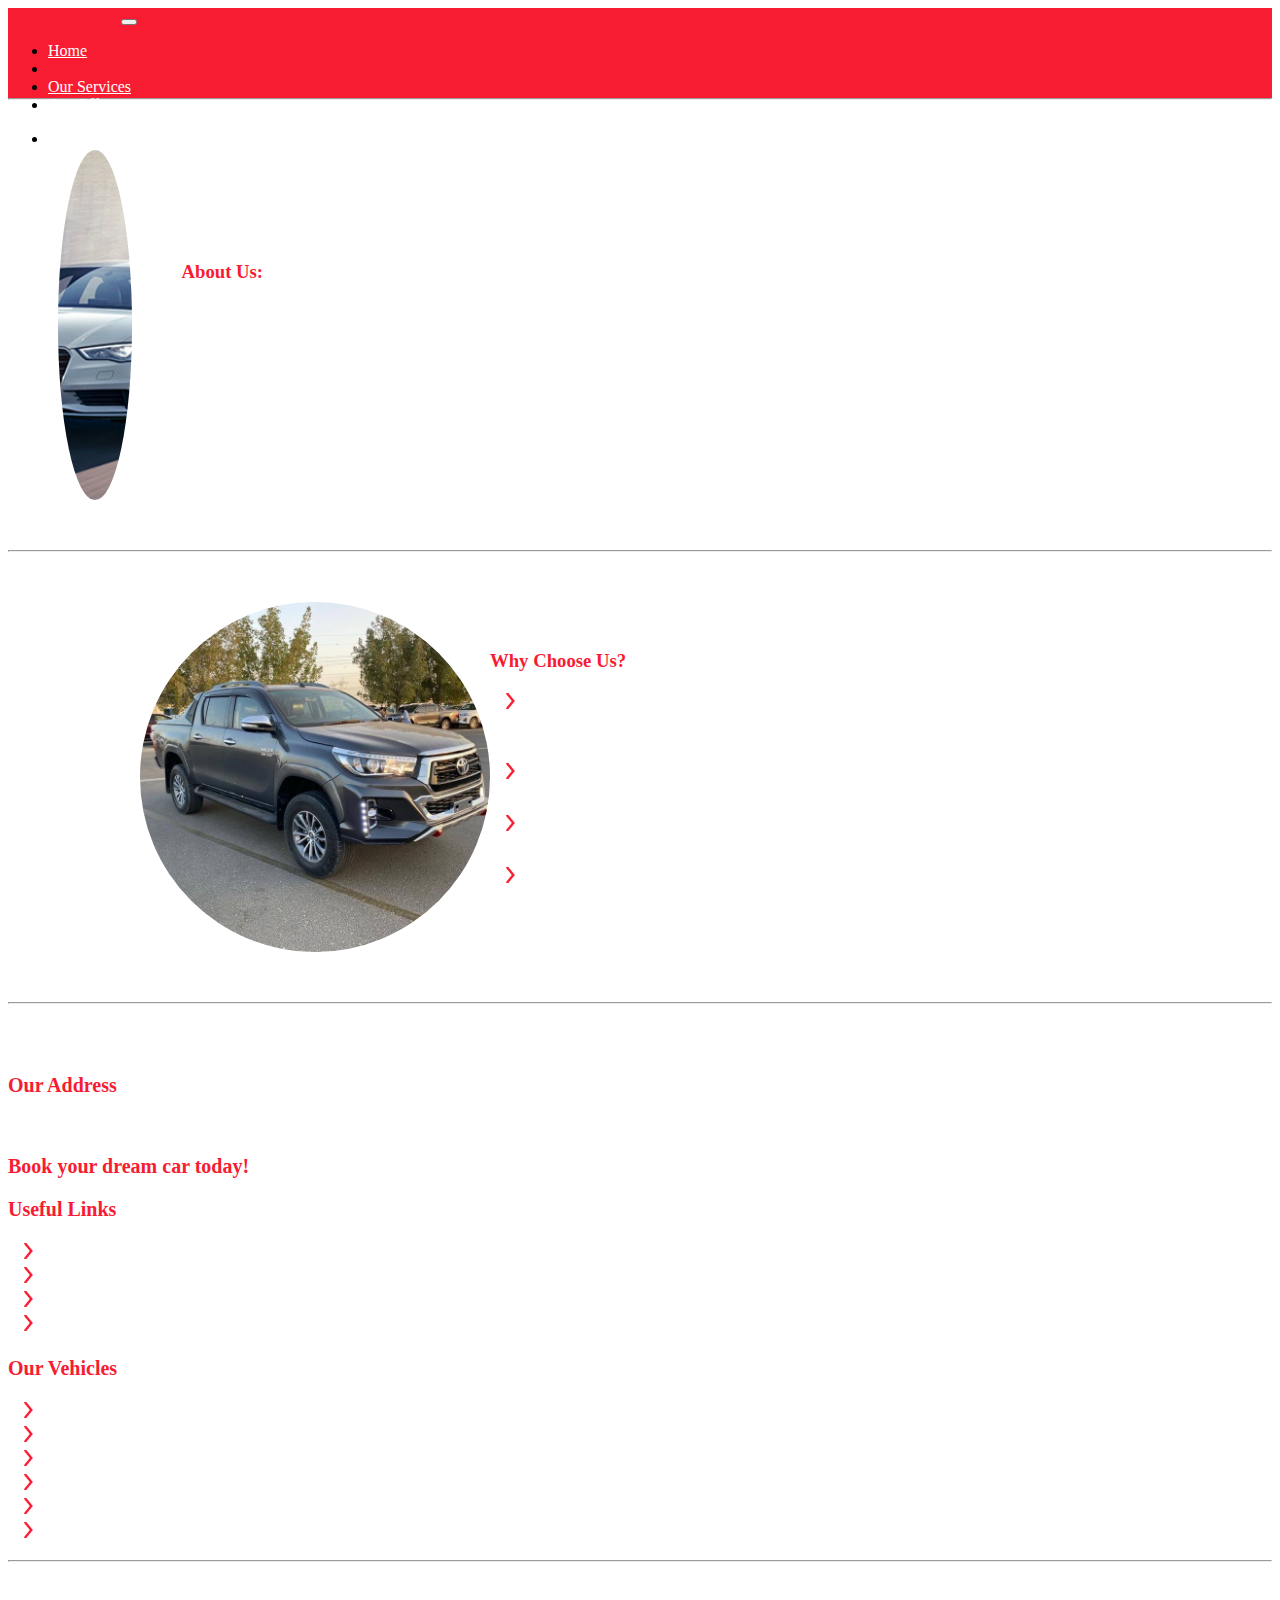
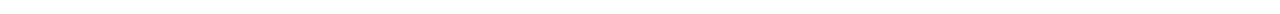
<file: about.html>
<!DOCTYPE html>
<html lang="en">

<head>
    <meta charset="UTF-8">
    <meta http-equiv="X-UA-Compatible" content="IE=edge">
    <meta name="viewport" content="width=device-width, initial-scale=1.0">
    <!-- Bootstrap CSS -->
    <link href="https://cdn.jsdelivr.net/npm/bootstrap@5.0.2/dist/css/bootstrap.min.css" rel="stylesheet" integrity="sha384-EVSTQN3/azprG1Anm3QDgpJLIm9Nao0Yz1ztcQTwFspd3yD65VohhpuuCOmLASjC" crossorigin="anonymous">

    <!-- Font Awesome -->
    <link rel="stylesheet" href="https://cdnjs.cloudflare.com/ajax/libs/font-awesome/6.1.1/css/all.min.css" integrity="sha512-KfkfwYDsLkIlwQp6LFnl8zNdLGxu9YAA1QvwINks4PhcElQSvqcyVLLD9aMhXd13uQjoXtEKNosOWaZqXgel0g==" crossorigin="anonymous" referrerpolicy="no-referrer"
    />

    <link rel="stylesheet" href="style.css">
    <title>About Us</title>
</head>

<body>
    <!-- Navbar -->
    <nav class="navbar sticky-top navbar-expand-lg bg-dark">
        <div class="container-fluid bg-dark">
            <a class="navbar-brand" href="index.html">
                <strong>
                    Tirmazi Motors
                </strong>
            </a>

            <button class="navbar-toggler" type="button" data-bs-toggle="collapse" data-bs-target="#navbarNav" aria-controls="navbarNav" aria-expanded="false" aria-label="Toggle navigation">
            <span class="navbar-toggler-icon light">
                <i class="fa-solid fa-bars" style="color: #f81c32; font-size: 30px;"></i>
            </span>
          </button>
            <div class="collapse navbar-collapse justify-content-between" id="navbarNav">
                <ul class="navbar-nav navbar-nav-first mx-auto">
                    <li class="nav-item ">
                        <a class="nav-link" aria-current="page " href="index.html">Home</a>
                    </li>
                    <li class="nav-item ">
                        <a class="nav-link active" href="about.html">About Us</a>
                    </li>
                    <li class="nav-item ">
                        <a class="nav-link " href="service.html">Our Services</a>
                    </li>
                    <li class="nav-item ">
                        <a class="nav-link" href="offer.html">Our Offers</a>
                    </li>
                </ul>

                <ul class="navbar-nav mx-auto">
                    <li class="nav-item">
                        <a class="nav-link" href="offer.html">Book your dream car today!</a>
                    </li>
                </ul>

            </div>
        </div>
    </nav>
    <hr>
    <div class="about-us bg-dark">
        <div class="container-fluid">
            <div class="info row">
                <div class="col-md-6 col-lg-4 img-container">
                    <img src="car-one.jpg" alt="">
                </div>
                <div class="col-md-6 col-lg-7 details">
                    <h3>
                        About Us:
                    </h3>
                    <p>
                        Tirmazi Motors is a car rental service headquartered in Islamabad. We offer best packages and less rental charges for latest model vehicles which give reality to your Dreams. Benefit from Tirmazi Motors great deals available all year round for a seamless
                        car hire experience in Islamabad in Pakistan. Travel your way by choosing from our collection of brand new cars. Whether you are looking for car rental as part of a vacation, or renting a car for a special event, you will be sure
                        to find a car to suit your needs from our wide range of economy and luxury models. As a global leader in car rental, we pride ourselves on providing world class service, offering flexible short- and long-term rental, all at great
                        prices with no hidden charges.
                    </p>
                </div>
            </div>
            <hr>
            <div class="why-us row flex-row-reverse ">
                <div class="img-container col-md-6 col-lg-4">
                    <img src="toyota.jpg" alt="">
                </div>
                <div class="details col-md-6 col-lg-7">
                    <h3>
                        Why Choose Us?
                    </h3>
                    <ul>
                        <li>
                            <img src="arrow.png" alt=""> All of our vehicles are new, which means you can expect nothing but clean upholstery, reliable engines and the latest in creature comforts. More with luxuries such as air conditioning, automatic
                            transmission and even heated seats.
                        </li>
                        <li>
                            <img src="arrow.png" alt=""> Tirmazi Motors big facility is Call us any time in case of breakdown and recovery. An immediate free transfer service to your residence or a replacement car will be available.
                        </li>
                        <li>
                            <img src="arrow.png" alt=""> Tirmazi Motors give you a facility of also fit baby seats. We are always trying to give a comfortable ride for our Clients.
                        </li>
                        <li>
                            <img src="arrow.png" alt=""> Tirmazi Motors Send your booking vechicle on your location with in 60 Minutes Before Conformation.The Method of booking is very user friendly.
                        </li>
                    </ul>
                </div>
            </div>
        </div>
    </div>
    <hr>
    <!-- Footer -->
    <footer class="bg-dark">
        <div class="container">
            <div class="row">
                <div class="col-md-4 col-lg-2 col-xl-2 mx-auto mt-3 ">
                    <h3>
                        Our Address
                    </h3>
                    <p>
                        Islamabad, Pakistan
                    </p>
                    <h3>
                        <a href="offer.html">
                            Book your dream car today!
                        </a>
                    </h3>
                </div>
                <div class="col-md-4 col-lg-2 col-xl-2 mx-auto mt-3 ">
                    <h3>
                        Useful Links
                    </h3>
                    <ul>
                        <li>
                            <img src="arrow.png" alt="">
                            <a href="index.html">
                                Home
                            </a>
                        </li>
                        <li>
                            <img src="arrow.png" alt="">
                            <a href="about.html">
                                About
                            </a>
                        </li>
                        <li>
                            <img src="arrow.png" alt="">
                            <a href="service.html">
                                Services
                            </a>
                        </li>
                        <li>
                            <img src="arrow.png" alt="">
                            <a href="offer.html">
                                Offers
                            </a>
                        </li>
                    </ul>
                </div>
                <div class="col-md-4 col-lg-2 col-xl-2 mx-auto mt-3 ">
                    <h3>
                        Our Vehicles
                    </h3>
                    <ul>
                        <li>
                            <img src="arrow.png" alt="">
                            <a href="offer.html">
                                Audi A5
                            </a>
                        </li>
                        <li>
                            <img src="arrow.png" alt="">
                            <a href="offer.html">
                                BMW X5
                            </a>
                        </li>
                        <li>
                            <img src="arrow.png" alt="">
                            <a href="offer.html">
                                Mercedes Benz C
                            </a>
                        </li>
                        <li>
                            <img src="arrow.png" alt="">
                            <a href="offer.html">
                                Honda Civic
                            </a>
                        </li>
                        <li>
                            <img src="arrow.png" alt="">
                            <a href="offer.html">
                                Honda City
                            </a>
                        </li>
                        <li>
                            <img src="arrow.png" alt="">
                            <a href="offer.html">
                                Honda BR-V
                            </a>
                        </li>
                    </ul>
                </div>
            </div>
            <hr>
            <div class="copyright">
                <p>
                    Copyright © 2022 All Rights Reserved.
                </p>
            </div>
        </div>
    </footer>
    <!-- Bootstrap JavaScript -->
    <script src="https://cdn.jsdelivr.net/npm/bootstrap@5.0.2/dist/js/bootstrap.bundle.min.js" integrity="sha384-MrcW6ZMFYlzcLA8Nl+NtUVF0sA7MsXsP1UyJoMp4YLEuNSfAP+JcXn/tWtIaxVXM" crossorigin="anonymous"></script>
</body>

</html>
</file>
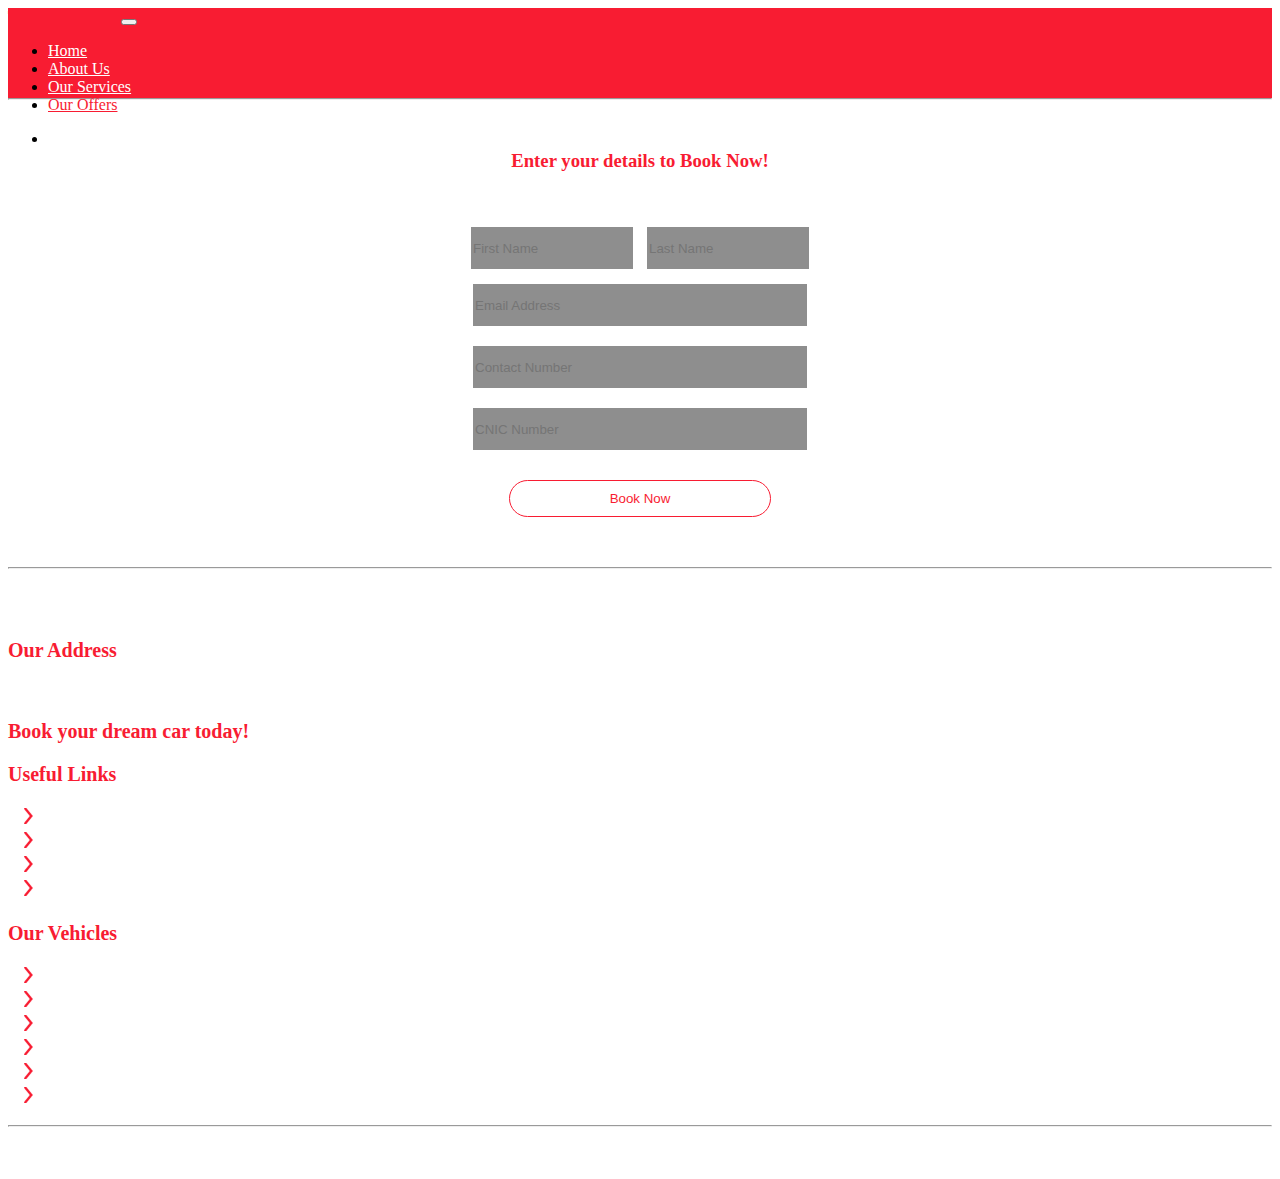
<file: booking.html>
<!DOCTYPE html>
<html lang="en">

<head>
    <meta charset="UTF-8">
    <meta http-equiv="X-UA-Compatible" content="IE=edge">
    <meta name="viewport" content="width=device-width, initial-scale=1.0">

    <!-- Bootstrap CSS -->
    <link href="https://cdn.jsdelivr.net/npm/bootstrap@5.0.2/dist/css/bootstrap.min.css" rel="stylesheet" integrity="sha384-EVSTQN3/azprG1Anm3QDgpJLIm9Nao0Yz1ztcQTwFspd3yD65VohhpuuCOmLASjC" crossorigin="anonymous">

    <link rel="stylesheet" href="style.css">
    <title>Book Now</title>
</head>

<body>
    <!-- Navbar -->
    <nav class="navbar navbar-expand-lg bg-dark">
        <div class="container-fluid">
            <a class="navbar-brand" href="index.html">
                <b>
            Tirmazi Motors
        </b>
            </a>
            <button class="navbar-toggler" type="button" data-bs-toggle="collapse" data-bs-target="#navbarNav" aria-controls="navbarNav" aria-expanded="false" aria-label="Toggle navigation">
    <span class="navbar-toggler-icon"></span>
  </button>
            <div class="collapse navbar-collapse" id="navbarNav">
                <ul class="navbar-nav mx-auto">
                    <li class="nav-item">
                        <a class="nav-link" aria-current="page" href="index.html">Home</a>
                    </li>
                    <li class="nav-item">
                        <a class="nav-link" href="about.html">About Us</a>
                    </li>
                    <li class="nav-item">
                        <a class="nav-link" href="service.html">Our Services</a>
                    </li>
                    <li class="nav-item">
                        <a class="nav-link active" href="offer.html">Our Offers</a>
                    </li>
                </ul>
                <ul class="navbar-nav mx-auto">
                    <li class="nav-item">
                        <a class="nav-link" href="offer.html">Book your dream car today!</a>
                    </li>
                </ul>
            </div>
        </div>
    </nav>
    <hr>
    <div class="booking bg-dark">
        <div class="container-fluid">
            <h3>
                Enter your details to Book Now!
            </h3>
            <div class="container">
                <form action="">
                    <div class="name-container">
                        <input type="text" placeholder="First Name">
                        <input type="text" placeholder="Last Name">
                    </div>
                    <input type="email" placeholder="Email Address">

                    <input type="number" placeholder="Contact Number">
                    <input type="number" placeholder="CNIC Number">
                    <button>
                        Book Now
                    </button>
                </form>
            </div>
        </div>
    </div>
    <hr>
    <!-- Footer -->
    <footer class="bg-dark">
        <div class="container">
            <div class="row">
                <div class="col">
                    <h3>
                        Our Address
                    </h3>
                    <p>
                        Islamabad, Pakistan
                    </p>
                    <h3>
                        <a href="offer.html">
                            Book your dream car today!
                        </a>
                    </h3>
                </div>
                <div class="col">
                    <h3>
                        Useful Links
                    </h3>
                    <ul>
                        <li>
                            <img src="arrow.png" alt="">
                            <a href="index.html">
                                Home
                            </a>
                        </li>
                        <li>
                            <img src="arrow.png" alt="">
                            <a href="about.html">
                                About
                            </a>
                        </li>
                        <li>
                            <img src="arrow.png" alt="">
                            <a href="service.html">
                                Services
                            </a>
                        </li>
                        <li>
                            <img src="arrow.png" alt="">
                            <a href="offer.html">
                                Offers
                            </a>
                        </li>
                    </ul>
                </div>
                <div class="col">
                    <h3>
                        Our Vehicles
                    </h3>
                    <ul>
                        <li>
                            <img src="arrow.png" alt="">
                            <a href="offer.html">
                                Audi A5
                            </a>
                        </li>
                        <li>
                            <img src="arrow.png" alt="">
                            <a href="offer.html">
                                BMW X5
                            </a>
                        </li>
                        <li>
                            <img src="arrow.png" alt="">
                            <a href="offer.html">
                                Mercedes Benz C
                            </a>
                        </li>
                        <li>
                            <img src="arrow.png" alt="">
                            <a href="offer.html">
                                Honda Civic
                            </a>
                        </li>
                        <li>
                            <img src="arrow.png" alt="">
                            <a href="offer.html">
                                Honda City
                            </a>
                        </li>
                        <li>
                            <img src="arrow.png" alt="">
                            <a href="offer.html">
                                Honda BR-V
                            </a>
                        </li>
                    </ul>
                </div>
            </div>
            <hr>
            <div class="copyright">
                <p>
                    Copyright © 2022 All Rights Reserved.
                </p>
            </div>
        </div>
    </footer>

    <!-- Bootstrap JavaScript -->
    <script src="https://cdn.jsdelivr.net/npm/bootstrap@5.0.2/dist/js/bootstrap.bundle.min.js" integrity="sha384-MrcW6ZMFYlzcLA8Nl+NtUVF0sA7MsXsP1UyJoMp4YLEuNSfAP+JcXn/tWtIaxVXM" crossorigin="anonymous"></script>
</body>

</html>
</file>
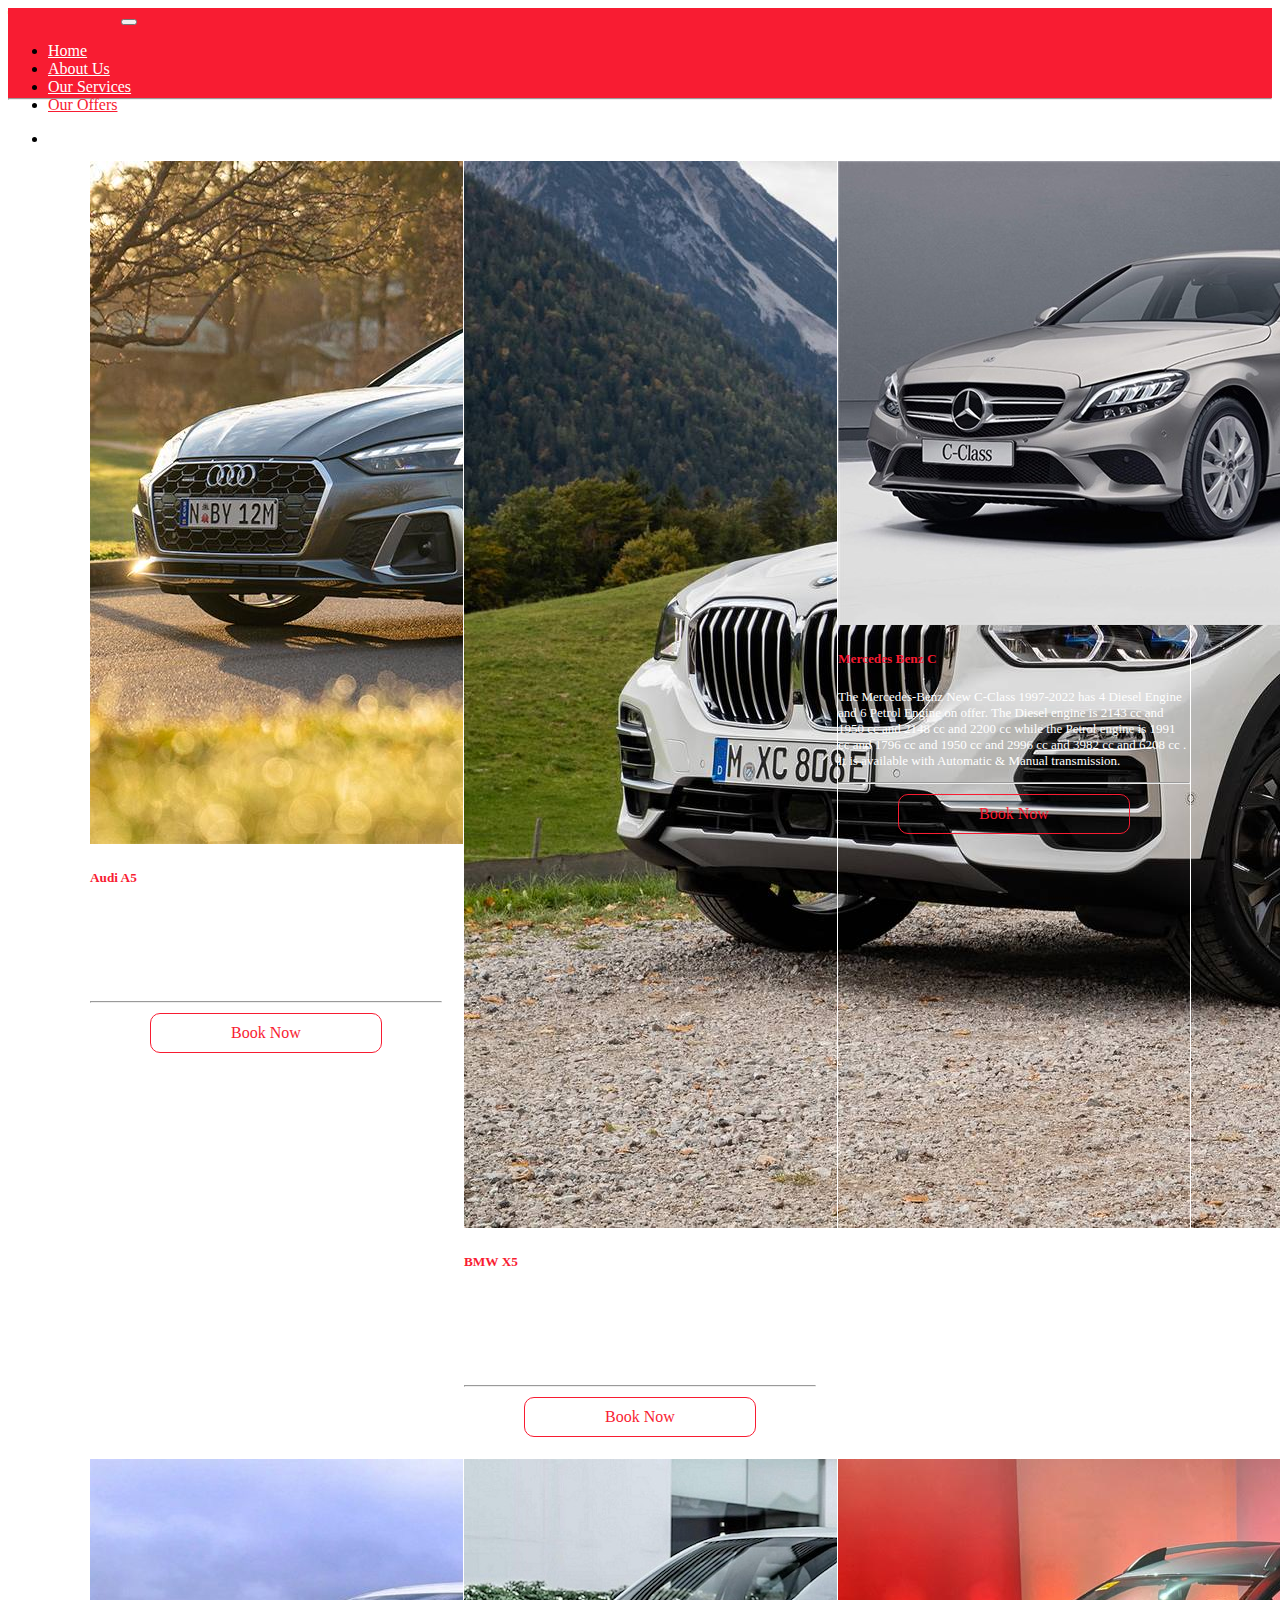
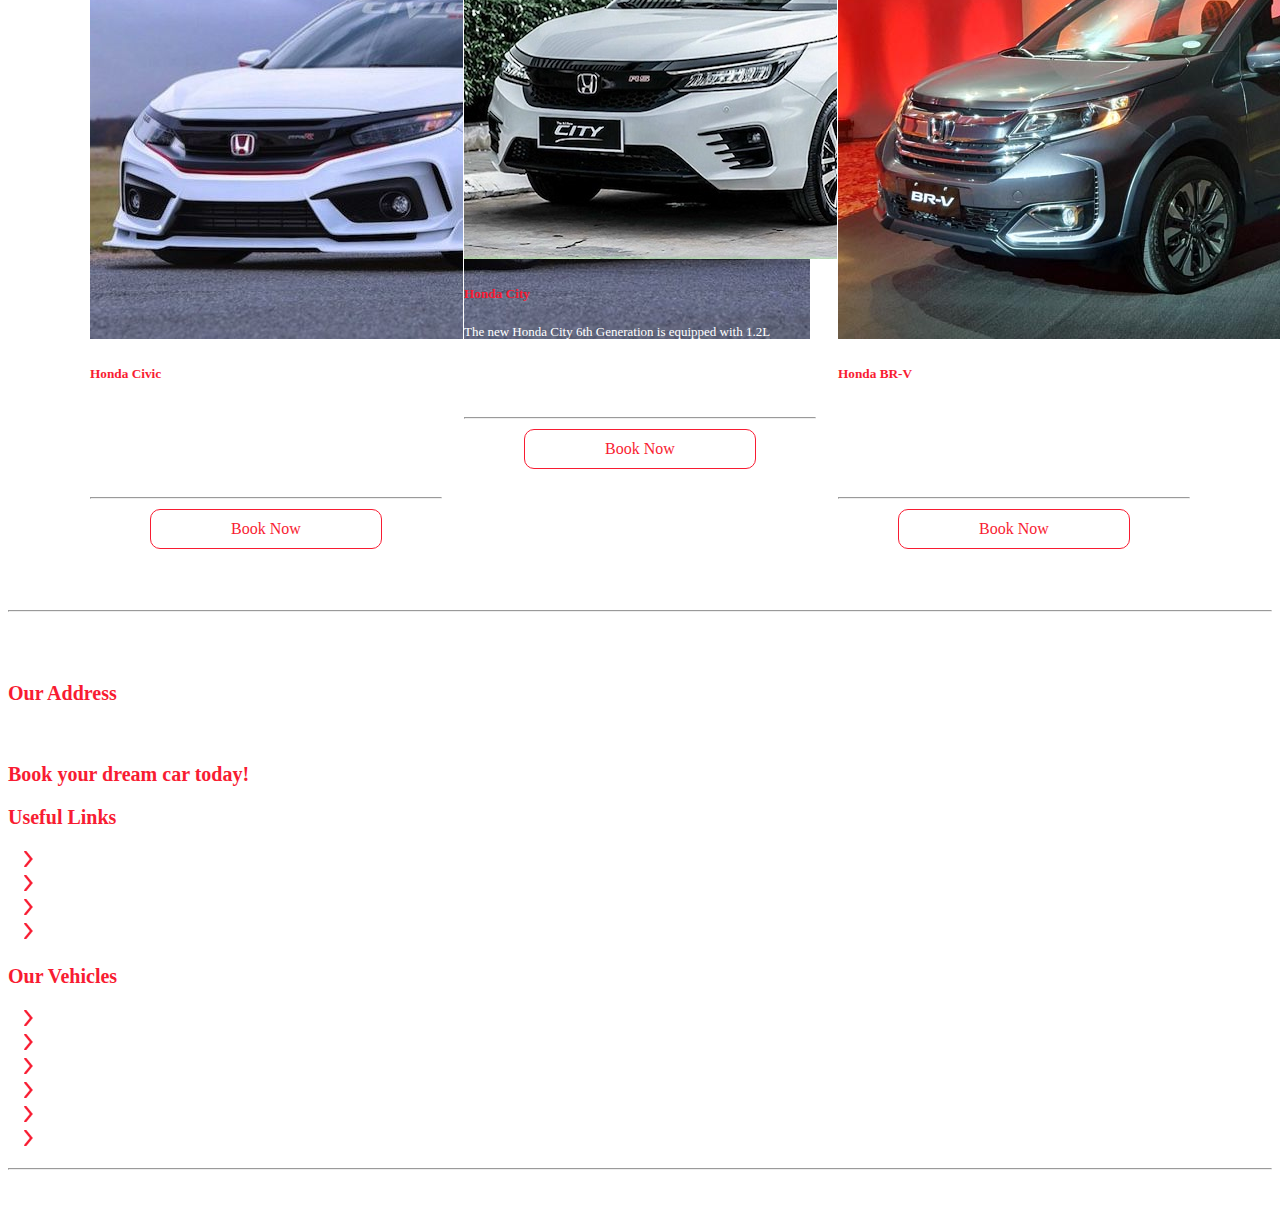
<file: offer.html>
<!DOCTYPE html>
<html lang="en">

<head>
    <meta charset="UTF-8">
    <meta http-equiv="X-UA-Compatible" content="IE=edge">
    <meta name="viewport" content="width=device-width, initial-scale=1.0">

    <!-- Bootstrap CSS -->
    <link href="https://cdn.jsdelivr.net/npm/bootstrap@5.0.2/dist/css/bootstrap.min.css" rel="stylesheet" integrity="sha384-EVSTQN3/azprG1Anm3QDgpJLIm9Nao0Yz1ztcQTwFspd3yD65VohhpuuCOmLASjC" crossorigin="anonymous">

    <!-- Font Awesome -->
    <link rel="stylesheet" href="https://cdnjs.cloudflare.com/ajax/libs/font-awesome/6.1.1/css/all.min.css" integrity="sha512-KfkfwYDsLkIlwQp6LFnl8zNdLGxu9YAA1QvwINks4PhcElQSvqcyVLLD9aMhXd13uQjoXtEKNosOWaZqXgel0g==" crossorigin="anonymous" referrerpolicy="no-referrer"
    />

    <link rel="stylesheet" href="style.css">
    <title>Offers</title>
</head>

<body>
    <!-- Navbar -->
    <nav class="navbar sticky-top navbar-expand-lg bg-dark">
        <div class="container-fluid bg-dark">
            <a class="navbar-brand" href="index.html">
                <strong>
                    Tirmazi Motors
                </strong>
            </a>

            <button class="navbar-toggler" type="button" data-bs-toggle="collapse" data-bs-target="#navbarNav" aria-controls="navbarNav" aria-expanded="false" aria-label="Toggle navigation">
            <span class="navbar-toggler-icon light">
                <i class="fa-solid fa-bars" style="color: #f81c32; font-size: 30px;"></i>
            </span>
          </button>
            <div class="collapse navbar-collapse justify-content-between" id="navbarNav">
                <ul class="navbar-nav navbar-nav-first mx-auto">
                    <li class="nav-item ">
                        <a class="nav-link" aria-current="page " href="index.html">Home</a>
                    </li>
                    <li class="nav-item ">
                        <a class="nav-link " href="about.html">About Us</a>
                    </li>
                    <li class="nav-item ">
                        <a class="nav-link " href="service.html">Our Services</a>
                    </li>
                    <li class="nav-item ">
                        <a class="nav-link active" href="offer.html">Our Offers</a>
                    </li>
                </ul>

                <ul class="navbar-nav mx-auto">
                    <li class="nav-item">
                        <a class="nav-link" href="offer.html">Book your dream car today!</a>
                    </li>
                </ul>

            </div>
        </div>
    </nav>
    <hr>
    <div class="offers bg-dark">
        <div class="container-fluid">
            <div class="card-container">
                <div class="card bg-dark" style="width: 22rem;">
                    <img src="audi.jpg" class="card-img-top" alt="">
                    <div class="card-body">
                        <h5 class="card-title text-center">Audi A5</h5>
                        <p class="card-text text-center">The Audi A5 has 1 Diesel Engine on offer. The Diesel engine is 1968 cc . It is available with Automatic transmission.Depending upon the variant and fuel type the A5 has a mileage of 17.2 to 19.2 kmpl . The A5 is a 5 seater 4 cylinder
                            car and has length of 4733mm, width of 1843mm and a wheelbase of 2824mm.</p>
                        <hr>
                        <div class="book-now">
                            <a href="booking.html">Book Now</a>
                        </div>
                    </div>
                </div>

                <div class="card bg-dark" style="width: 22rem;">
                    <img src="bmw.jpg" class="card-img-top" alt="">
                    <div class="card-body">
                        <h5 class="card-title text-center">BMW X5</h5>
                        <p class="card-text text-center">The BMW X5 has 2 Diesel Engine and 2 Petrol Engine on offer. The Diesel engine is 2998 cc and 2993 cc while the Petrol engine is 2993 cc and 2998 cc . It is available with Automatic transmission. Depending upon the variant and
                            fuel type the X5 has a mileage of 11.24 to 13.38 kmpl.</p>
                        <hr>
                        <div class="book-now">
                            <a href="booking.html">Book Now</a>
                        </div>
                    </div>
                </div>

                <div class="card bg-dark" style="width: 22rem;">
                    <img src="mercedes-benz.jpg" class="card-img-top" alt="">
                    <div class="card-body">
                        <h5 class="card-title text-center">Mercedes Benz C</h5>
                        <p class="card-text text-center">The Mercedes-Benz New C-Class 1997-2022 has 4 Diesel Engine and 6 Petrol Engine on offer. The Diesel engine is 2143 cc and 1950 cc and 2148 cc and 2200 cc while the Petrol engine is 1991 cc and 1796 cc and 1950 cc and 2996 cc and
                            3982 cc and 6208 cc . It is available with Automatic & Manual transmission.
                        </p>
                        <hr>
                        <div class="book-now">
                            <a href="booking.html">Book Now</a>
                        </div>
                    </div>
                </div>

                <div class="card bg-dark" style="width: 22rem;">
                    <img src="honda-civic.jpg" class="card-img-top" alt="">
                    <div class="card-body">
                        <h5 class="card-title text-center">Honda Civic</h5>
                        <p class="card-text text-center">The Honda Civic is a Sedan with 5 seater capacity. It is one of the best among various cars. The Honda Civic comes with automatic Diesel Engine and Petrol Engine. The Engine Displacement of the 1 diesel engine is 1597 cc and for
                            the Petrol engine, it is 1799 cc with a fuel capacity of 47 litres.
                        </p>
                        <hr>
                        <div class="book-now">
                            <a href="booking.html">Book Now</a>
                        </div>
                    </div>
                </div>

                <div class="card bg-dark" style="width: 22rem;">
                    <img src="honda-city.jpg" class="card-img-top" alt="">
                    <div class="card-body">
                        <h5 class="card-title text-center">Honda City</h5>
                        <p class="card-text text-center">The new Honda City 6th Generation is equipped with 1.2L (1199cc) and 1.5L (1497cc) engines depending on the model of the vehicle. The 1.2L engine of the new Honda City 2021 produces 88 horsepower along with 110 Nm of torque while
                            the 1.5L variant of the sedan produces 118 horsepower and 145Nm of torque.</p>
                        <hr>
                        <div class="book-now">
                            <a href="booking.html">Book Now</a>
                        </div>
                    </div>
                </div>

                <div class="card bg-dark" style="width: 22rem;">
                    <img src="honda-brv.jpg" class="card-img-top" alt="">
                    <div class="card-body">
                        <h5 class="card-title text-center">Honda BR-V</h5>
                        <p class="card-text text-center">Honda BR-V is a subcompact crossover SUV manufactured by the Japanese automobile manufacturer Honda. In Pakistan, Honda BR-V was launched in 2017 as an affordable 7-seater SUV. Initially, Honda launched 3 trims of the BR-V namely:
                            Honda BR-V i-VTEC, i-VTEC MT, and i-VTEC S.</p>
                        <hr>
                        <div class="book-now">
                            <a href="booking.html">Book Now</a>
                        </div>
                    </div>
                </div>
            </div>
        </div>
    </div>
    <hr>
    <!-- Footer -->
    <footer class="bg-dark">
        <div class="container">
            <div class="row">
                <div class="col-md-4 col-lg-2 col-xl-2 mx-auto mt-3 ">
                    <h3>
                        Our Address
                    </h3>
                    <p>
                        Islamabad, Pakistan
                    </p>
                    <h3>
                        <a href="offer.html">
                            Book your dream car today!
                        </a>
                    </h3>
                </div>
                <div class="col-md-4 col-lg-2 col-xl-2 mx-auto mt-3 ">
                    <h3>
                        Useful Links
                    </h3>
                    <ul>
                        <li>
                            <img src="arrow.png" alt="">
                            <a href="index.html">
                                Home
                            </a>
                        </li>
                        <li>
                            <img src="arrow.png" alt="">
                            <a href="about.html">
                                About
                            </a>
                        </li>
                        <li>
                            <img src="arrow.png" alt="">
                            <a href="service.html">
                                Services
                            </a>
                        </li>
                        <li>
                            <img src="arrow.png" alt="">
                            <a href="offer.html">
                                Offers
                            </a>
                        </li>
                    </ul>
                </div>
                <div class="col-md-4 col-lg-2 col-xl-2 mx-auto mt-3 ">
                    <h3>
                        Our Vehicles
                    </h3>
                    <ul>
                        <li>
                            <img src="arrow.png" alt="">
                            <a href="offer.html">
                                Audi A5
                            </a>
                        </li>
                        <li>
                            <img src="arrow.png" alt="">
                            <a href="offer.html">
                                BMW X5
                            </a>
                        </li>
                        <li>
                            <img src="arrow.png" alt="">
                            <a href="offer.html">
                                Mercedes Benz C
                            </a>
                        </li>
                        <li>
                            <img src="arrow.png" alt="">
                            <a href="offer.html">
                                Honda Civic
                            </a>
                        </li>
                        <li>
                            <img src="arrow.png" alt="">
                            <a href="offer.html">
                                Honda City
                            </a>
                        </li>
                        <li>
                            <img src="arrow.png" alt="">
                            <a href="offer.html">
                                Honda BR-V
                            </a>
                        </li>
                    </ul>
                </div>
            </div>
            <hr>
            <div class="copyright">
                <p>
                    Copyright © 2022 All Rights Reserved.
                </p>
            </div>
        </div>
    </footer>

    <!-- Bootstrap JavaScript -->
    <script src="https://cdn.jsdelivr.net/npm/bootstrap@5.0.2/dist/js/bootstrap.bundle.min.js" integrity="sha384-MrcW6ZMFYlzcLA8Nl+NtUVF0sA7MsXsP1UyJoMp4YLEuNSfAP+JcXn/tWtIaxVXM" crossorigin="anonymous"></script>
</body>

</html>
</file>
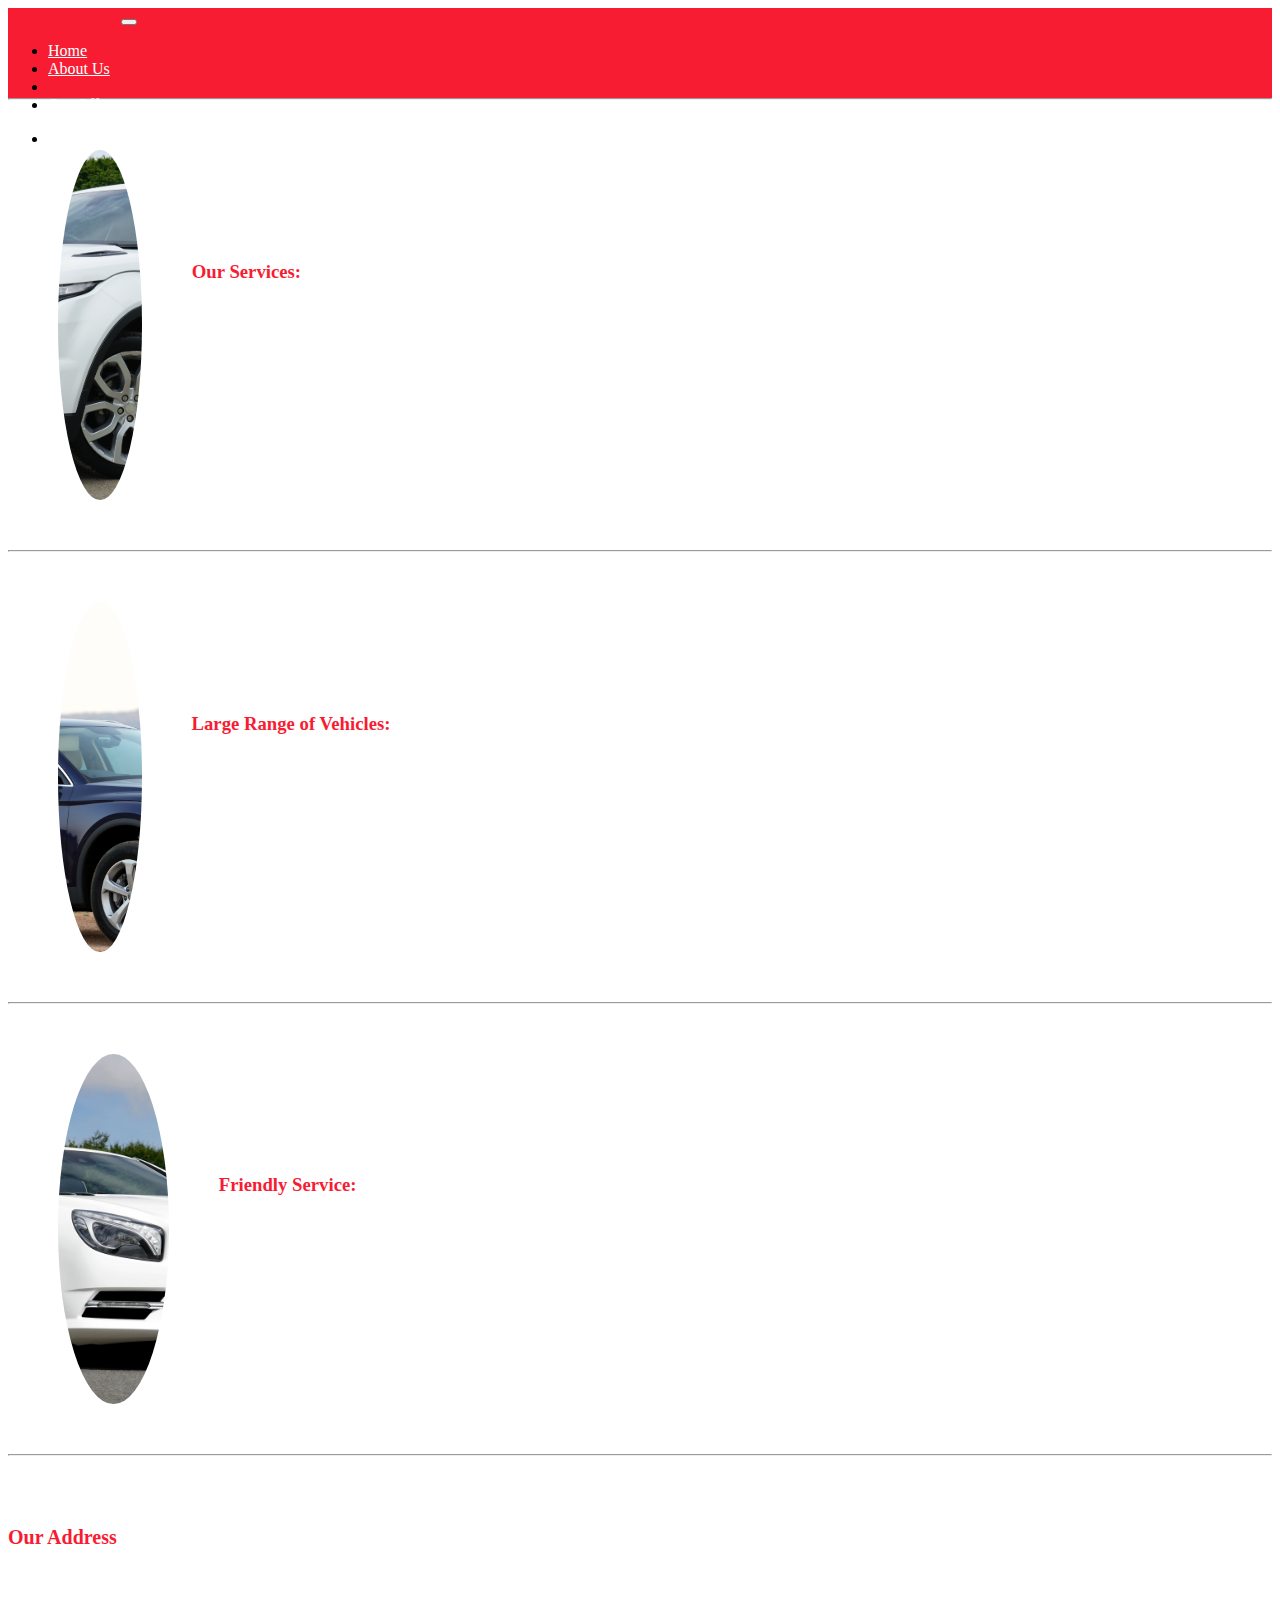
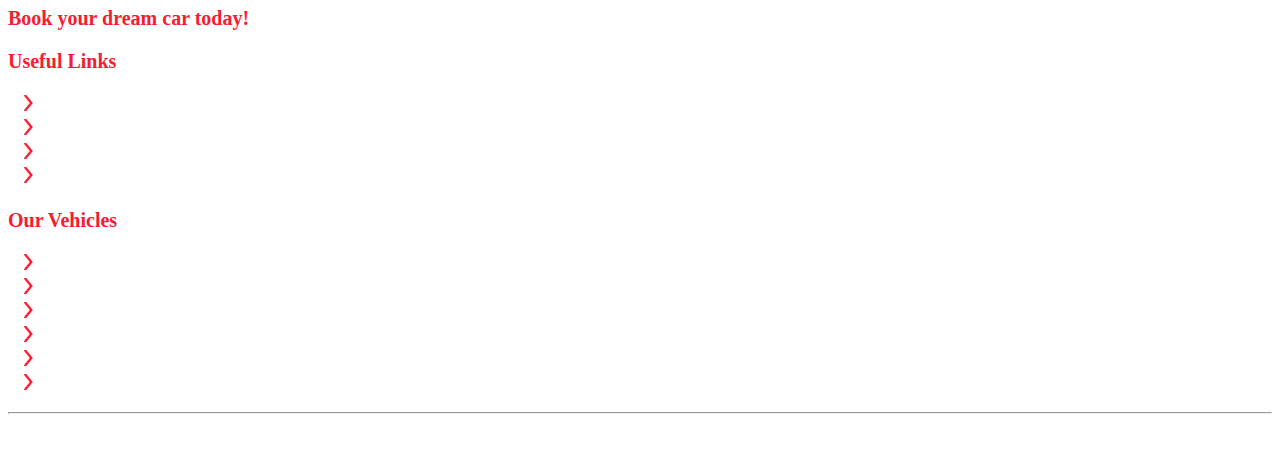
<file: service.html>
<!DOCTYPE html>
<html lang="en">

<head>
    <meta charset="UTF-8">
    <meta http-equiv="X-UA-Compatible" content="IE=edge">
    <meta name="viewport" content="width=device-width, initial-scale=1.0">
    <!-- Bootstrap CSS -->
    <link href="https://cdn.jsdelivr.net/npm/bootstrap@5.0.2/dist/css/bootstrap.min.css" rel="stylesheet" integrity="sha384-EVSTQN3/azprG1Anm3QDgpJLIm9Nao0Yz1ztcQTwFspd3yD65VohhpuuCOmLASjC" crossorigin="anonymous">

    <!-- Font Awesome -->
    <link rel="stylesheet" href="https://cdnjs.cloudflare.com/ajax/libs/font-awesome/6.1.1/css/all.min.css" integrity="sha512-KfkfwYDsLkIlwQp6LFnl8zNdLGxu9YAA1QvwINks4PhcElQSvqcyVLLD9aMhXd13uQjoXtEKNosOWaZqXgel0g==" crossorigin="anonymous" referrerpolicy="no-referrer"
    />

    <link rel="stylesheet" href="style.css">
    <title>Services</title>
</head>

<body>
    <!-- Navbar -->
    <nav class="navbar sticky-top navbar-expand-lg bg-dark">
        <div class="container-fluid bg-dark">
            <a class="navbar-brand" href="index.html">
                <strong>
                    Tirmazi Motors
                </strong>
            </a>

            <button class="navbar-toggler" type="button" data-bs-toggle="collapse" data-bs-target="#navbarNav" aria-controls="navbarNav" aria-expanded="false" aria-label="Toggle navigation">
            <span class="navbar-toggler-icon light">
                <i class="fa-solid fa-bars" style="color: #f81c32; font-size: 30px;"></i>
            </span>
          </button>
            <div class="collapse navbar-collapse justify-content-between" id="navbarNav">
                <ul class="navbar-nav navbar-nav-first mx-auto">
                    <li class="nav-item ">
                        <a class="nav-link" aria-current="page " href="index.html">Home</a>
                    </li>
                    <li class="nav-item ">
                        <a class="nav-link " href="about.html">About Us</a>
                    </li>
                    <li class="nav-item ">
                        <a class="nav-link active" href="service.html">Our Services</a>
                    </li>
                    <li class="nav-item ">
                        <a class="nav-link" href="offer.html">Our Offers</a>
                    </li>
                </ul>

                <ul class="navbar-nav mx-auto">
                    <li class="nav-item">
                        <a class="nav-link" href="offer.html">Book your dream car today!</a>
                    </li>
                </ul>

            </div>
        </div>
    </nav>
    <hr>

    <div class="our-services bg-dark">
        <div class="container-fluid">
            <div class="info row flex-row-reverse">
                <div class="img-container  col-md-6 col-lg-4">
                    <img src="car2.jpg" alt="">
                </div>
                <div class="details  col-md-6 col-lg-7">
                    <h3>
                        Our Services:
                    </h3>
                    <p>
                        At Tirmazi Motors, we use our years of experience to provide the highest quality service to ensure you travel smoothly and safely. We reward you with lower rates the longer you rent a car from us and you have a wide range of vehicles to choose from. Our
                        dedicated, friendly staff are on hand to assist you. Tirmazi Motors offers one of the most professional car rental services throughout Pakistan. You can use our cars to visit holiday destinations in addition to commuting from one
                        place to another. We offer quality service at the most economical rates. We guarantee 100% customer satisfaction. This also helps us to retain our customers.
                    </p>
                </div>
            </div>
            <hr>
            <div class="info row">
                <div class="img-container  col-md-6 col-lg-4">
                    <img src="car4.jpg" alt="">
                </div>
                <div class="details  col-md-6 col-lg-7">
                    <h3>
                        Large Range of Vehicles:
                    </h3>
                    <p>
                        We are known for offering a wide range of vehicle options to our clients. Whether you would like to travel with your friends or family, don't worry about the responsibility of vehicle, we serve you a professional driver, Tirmazi Motors have got the right
                        vehicle to serve your commuting needs. Be it a saloon or a APV, we have got cars ranging from Mercedes to Toyota, Honda, Suzuki and even luxury vehicles available for immediate hire at very reasonable per Day charges. All the cars
                        we offer fully comply with our extensive quality checks and are therefore promptly available to provide you the desired luxury and comfort in your travel.
                    </p>
                </div>
            </div>
            <hr>
            <div class="info row flex-row-reverse">
                <div class="img-container col-md-6 col-lg-4">
                    <img src="car3.jpg" alt="">
                </div>
                <div class="details col-md-6 col-lg-7">
                    <h3>
                        Friendly Service:
                    </h3>
                    <p>
                        Our customer service is professional and friendly at the same time to make renting a car an easy procedure at your end. Tirmazi Motors is a great way for starting your trip at a low price. Friendly service, new cars and low prices are part of our every
                        day offer. Whether you are hiring a car for business or pleasure, or you need a car or van, we have the right car for your hire in Islamabad. Tirmazi Motors is looking forward to serving you at its car hire branch:Islamabad.
                    </p>
                </div>
            </div>
        </div>
    </div>

    <hr>
    <!-- Footer -->
    <footer class="bg-dark">
        <div class="container">
            <div class="row">
                <div class="col-md-4 col-lg-2 col-xl-2 mx-auto mt-3 ">
                    <h3>
                        Our Address
                    </h3>
                    <p>
                        Islamabad, Pakistan
                    </p>
                    <h3>
                        <a href="offer.html">
                            Book your dream car today!
                        </a>
                    </h3>
                </div>
                <div class="col-md-4 col-lg-2 col-xl-2 mx-auto mt-3 ">
                    <h3>
                        Useful Links
                    </h3>
                    <ul>
                        <li>
                            <img src="arrow.png" alt="">
                            <a href="index.html">
                                Home
                            </a>
                        </li>
                        <li>
                            <img src="arrow.png" alt="">
                            <a href="about.html">
                                About
                            </a>
                        </li>
                        <li>
                            <img src="arrow.png" alt="">
                            <a href="service.html">
                                Services
                            </a>
                        </li>
                        <li>
                            <img src="arrow.png" alt="">
                            <a href="offer.html">
                                Offers
                            </a>
                        </li>
                    </ul>
                </div>
                <div class="col-md-4 col-lg-2 col-xl-2 mx-auto mt-3 ">
                    <h3>
                        Our Vehicles
                    </h3>
                    <ul>
                        <li>
                            <img src="arrow.png" alt="">
                            <a href="offer.html">
                                Audi A5
                            </a>
                        </li>
                        <li>
                            <img src="arrow.png" alt="">
                            <a href="offer.html">
                                BMW X5
                            </a>
                        </li>
                        <li>
                            <img src="arrow.png" alt="">
                            <a href="offer.html">
                                Mercedes Benz C
                            </a>
                        </li>
                        <li>
                            <img src="arrow.png" alt="">
                            <a href="offer.html">
                                Honda Civic
                            </a>
                        </li>
                        <li>
                            <img src="arrow.png" alt="">
                            <a href="offer.html">
                                Honda City
                            </a>
                        </li>
                        <li>
                            <img src="arrow.png" alt="">
                            <a href="offer.html">
                                Honda BR-V
                            </a>
                        </li>
                    </ul>
                </div>
            </div>
            <hr>
            <div class="copyright">
                <p>
                    Copyright © 2022 All Rights Reserved.
                </p>
            </div>
        </div>
    </footer>

    <!-- Bootstrap JavaScript -->
    <script src="https://cdn.jsdelivr.net/npm/bootstrap@5.0.2/dist/js/bootstrap.bundle.min.js" integrity="sha384-MrcW6ZMFYlzcLA8Nl+NtUVF0sA7MsXsP1UyJoMp4YLEuNSfAP+JcXn/tWtIaxVXM" crossorigin="anonymous"></script>
</body>

</html>
</file>
<file: style.css>
nav {
    height: 10vh;
    background-color: #f81c32;
}

nav a,
.navbar-nav .nav-item .nav-link {
    color: white;
}

.navbar-brand {
    color: #f81c32;
}

.navbar-brand:hover {
    color: #f81c32;
}

.navbar-nav .nav-item .nav-link:hover {
    color: #f81c32;
}

.navbar-nav .nav-item .active {
    color: #f81c32;
}

.carousel {
    height: 90vh;
}

.carousel-button {
    color: #f81c32;
}

.carousel-inner {
    height: 90vh;
}

.carousel-item {
    position: relative;
}

.carousel-item .details {
    position: absolute;
    top: 220px;
    left: 150px;
}

.carousel-item .details h1 {
    font-size: 50px;
    color: #f81c32;
}

.carousel-item .details p {
    color: white;
    font-size: 22px;
}

.carousel-item .details a {
    text-decoration: none;
    color: #f81c32;
    border: 1px solid #f81c32;
    padding-top: 10px;
    padding-bottom: 10px;
    padding-left: 20px;
    padding-right: 20px;
    font-size: 18px;
    text-align: center;
    border-radius: 30px;
}

.carousel-item .details a:hover {
    background-color: #f81c32;
    color: white;
}

.about-container {
    background-color: #f81c32;
    margin-bottom: 20px;
}

.about-container h2 {
    color: white;
    padding: 5px;
}

.about-section {
    padding-bottom: 60px;
}

.about-section p {
    margin-top: 20px;
    font-size: 18px;
    color: white;
}

.about-section a {
    text-decoration: none;
    color: #f81c32;
    border: 1px solid #f81c32;
    padding-top: 10px;
    padding-bottom: 10px;
    padding-left: 20px;
    padding-right: 20px;
    font-size: 18px;
    text-align: center;
    border-radius: 30px;
}

.about-section a:hover {
    background-color: #f81c32;
    color: white;
}

.service-section {
    padding-bottom: 60px;
}

.service-container {
    background-color: #f81c32;
    margin-bottom: 20px;
}

.service-container h2 {
    color: white;
    padding: 5px;
}

.service-section p {
    font-size: 18px;
    color: white;
}

.service-section a {
    text-decoration: none;
    color: #f81c32;
    border: 1px solid #f81c32;
    padding-top: 10px;
    padding-bottom: 10px;
    padding-left: 20px;
    padding-right: 20px;
    font-size: 18px;
    text-align: center;
    border-radius: 30px;
}

.service-section a:hover {
    background-color: #f81c32;
    color: white;
}

hr {
    margin: 0;
    color: white;
}

.info {
    padding: 50px;
    display: flex;
    justify-content: center;
    align-items: center;
}

.info .img-container {
    height: 350px;
    width: 350px;
}

.info .img-container img {
    width: 100%;
    height: 100%;
    border-radius: 50%;
    object-fit: cover;
}

.info .details {
    margin: 50px;
}

.info .details h3 {
    color: #f81c32;
}

.info .details p {
    color: white;
    /* width: 650px; */
}

.why-us {
    padding: 50px;
    display: flex;
    justify-content: center;
    align-items: center;
}

.why-us .img-container {
    width: 350px;
    height: 350px;
}

.why-us .img-container img {
    width: 100%;
    height: 100%;
    object-fit: cover;
    border-radius: 50%;
}

.about-us .why-us .details {
    width: 650px;
}

.about-us .why-us .details h3 {
    color: #f81c32;
}

.about-us .why-us .details ul {
    list-style: none;
    padding-left: 0;
    padding-right: 20px;
}

.about-us .why-us .details ul li {
    color: white;
    margin: 10px;
}

.about-us .why-us .details ul li img {
    width: 20px;
}

.offers {
    padding: 50px;
}

.offers .card-container {
    display: flex;
    justify-content: center;
    flex-wrap: wrap;
}

.offers .card {
    margin: 10px;
    border: 1px solid white;
}

.offers .card-body h5 {
    color: #f81c32;
}

.offers .card-body p {
    font-size: 13px;
    color: white;
}

.offers .card-body .book-now {
    margin-top: 10px;
    display: flex;
    justify-content: center;
}

.offers .card-body .book-now a {
    text-decoration: none;
    color: #f81c32;
    border: 1px solid #f81c32;
    background-color: transparent;
    padding: 10px 80px;
    border-radius: 10px;
}

.offers .card-body .book-now a:hover {
    background-color: #f81c32;
    color: white;
}

.booking h3 {
    text-align: center;
    color: #f81c32;
    padding: 50px;
    margin: 0;
}

.booking form {
    display: flex;
    justify-content: center;
    align-items: center;
    flex-direction: column;
    padding-bottom: 50px;
}

.booking form input {
    height: 40px;
    margin: 10px;
    width: 330px;
    border: none;
    background-color: rgba(67, 67, 67, 0.6);
}

.booking form .name-container input {
    width: 158px;
    margin: 5px;
}

.booking form button {
    color: #f81c32;
    background-color: transparent;
    border: 1px solid #f81c32;
    margin-top: 20px;
    padding: 10px 100px;
    border-radius: 30px;
}

.booking form button:hover {
    background-color: #f81c32;
    color: white;
}

footer {
    padding-top: 50px;
    margin-bottom: 0;
}

footer h3 {
    color: #f81c32;
    font-size: 20px;
}

footer h3 a {
    text-decoration: none;
    color: #f81c32;
}

footer h3 a:hover {
    color: #f81c32;
}

footer p {
    color: white;
}

footer ul {
    list-style: none;
    padding-left: 10px;
}

footer ul li a {
    text-decoration: none;
    color: white;
}

footer ul li a:hover {
    color: #f81c32;
}

footer ul li img {
    height: 20px;
}

footer .copyright {
    text-align: center;
}

footer .copyright p {
    padding-bottom: 10px;
    margin-bottom: 0;
}
</file>
